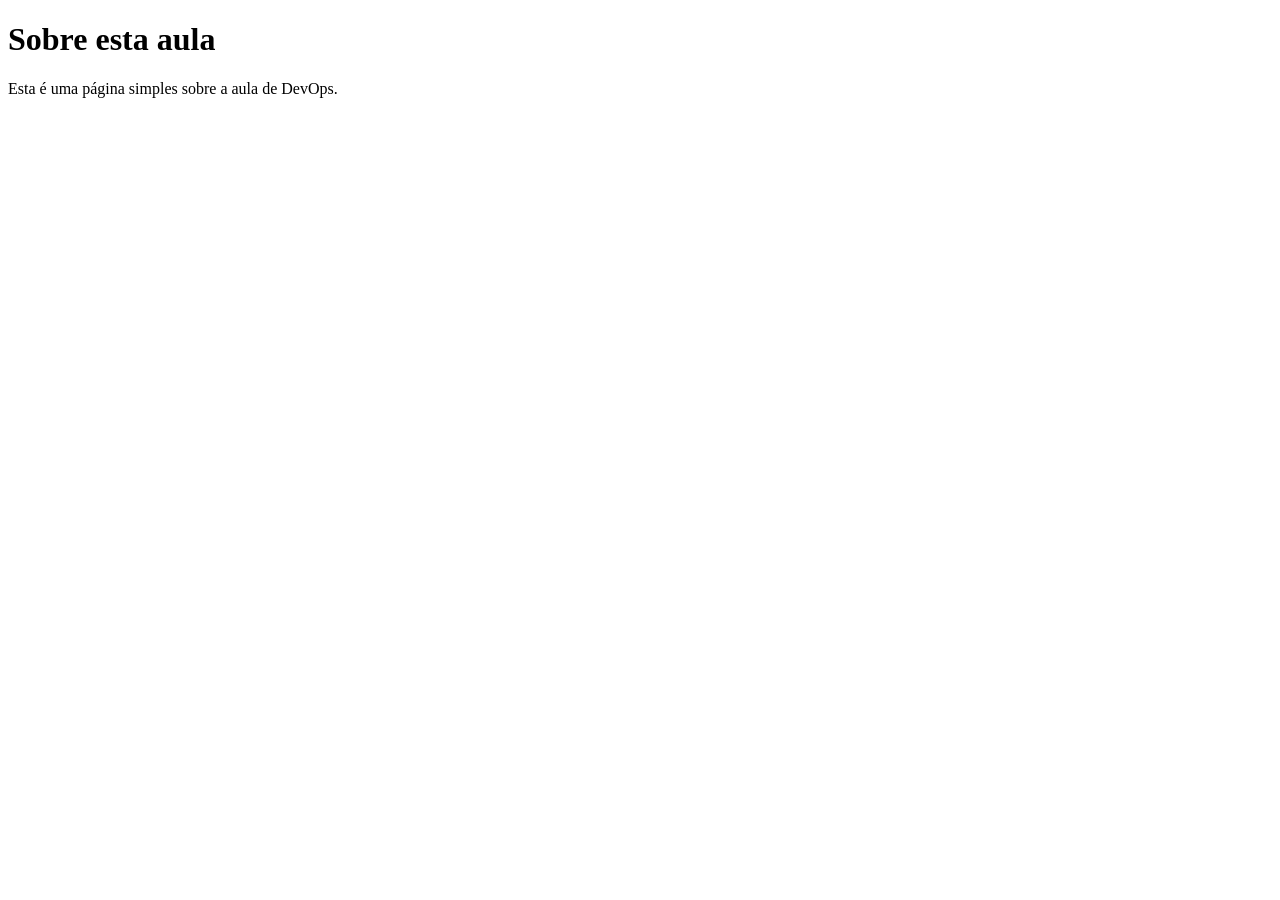
<file: .github/workflows/sobre.html>
<!DOCTYPE html>
<html lang="en">
<head>
    <meta charset="UTF-8">
    <meta name="viewport" content="width=device-width, initial-scale=1.0">
    <title>Sobre</title>
</head>
<body>
    <h1>Sobre esta aula</h1>
    <p>Esta é uma página simples sobre a aula de DevOps.</p>
</body>
</html>
</file>
